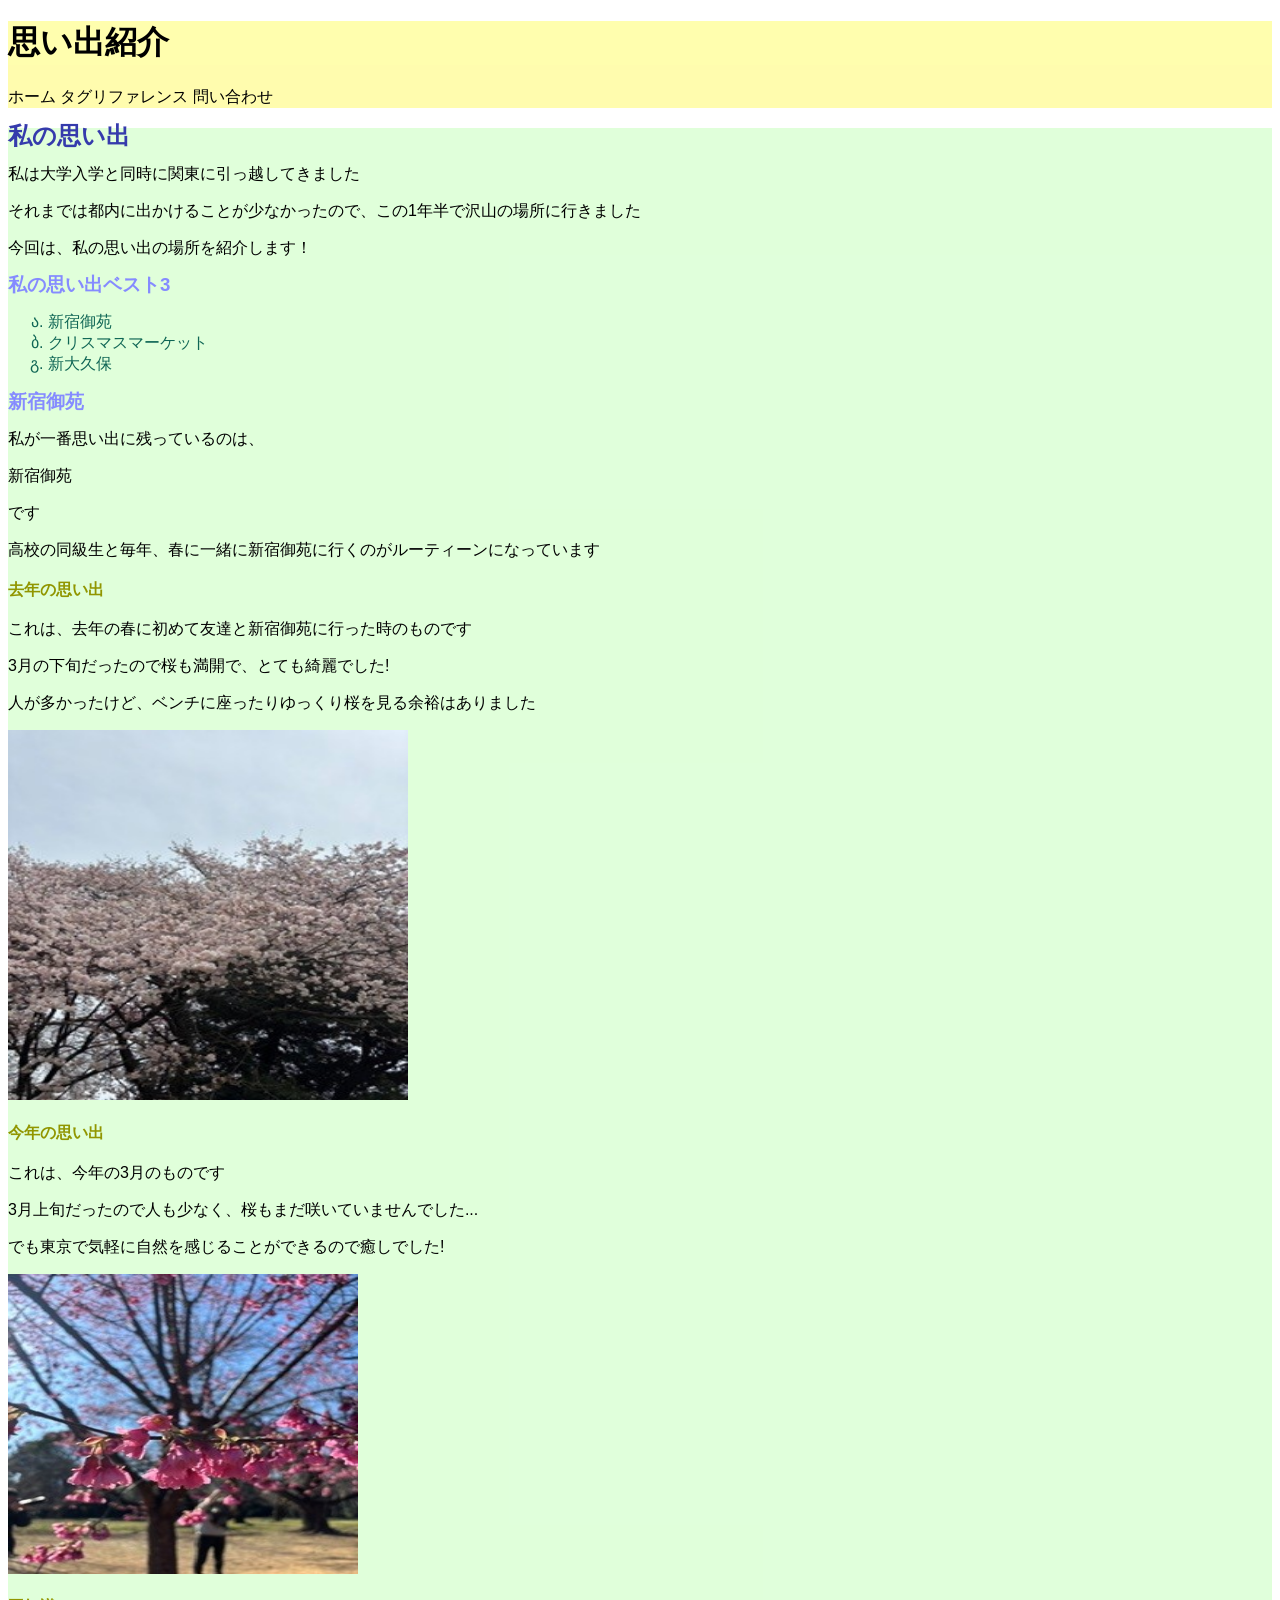
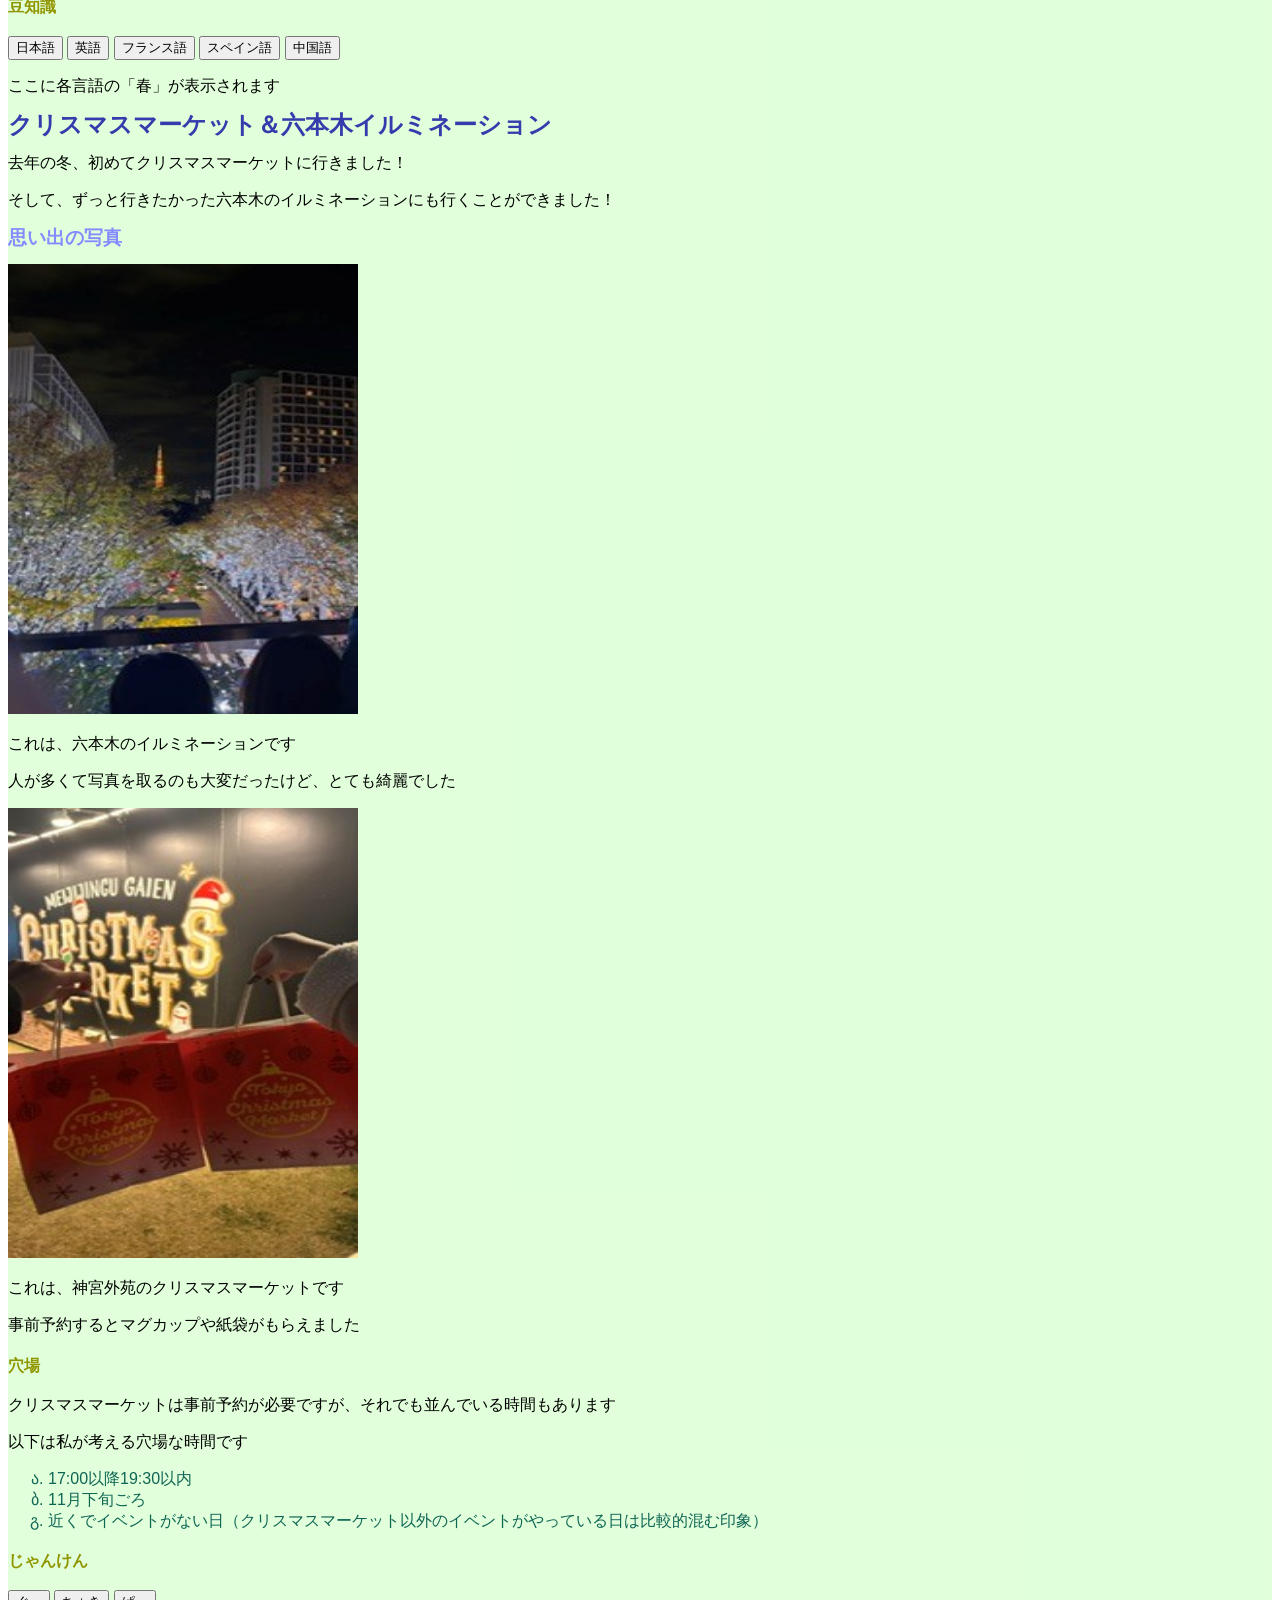
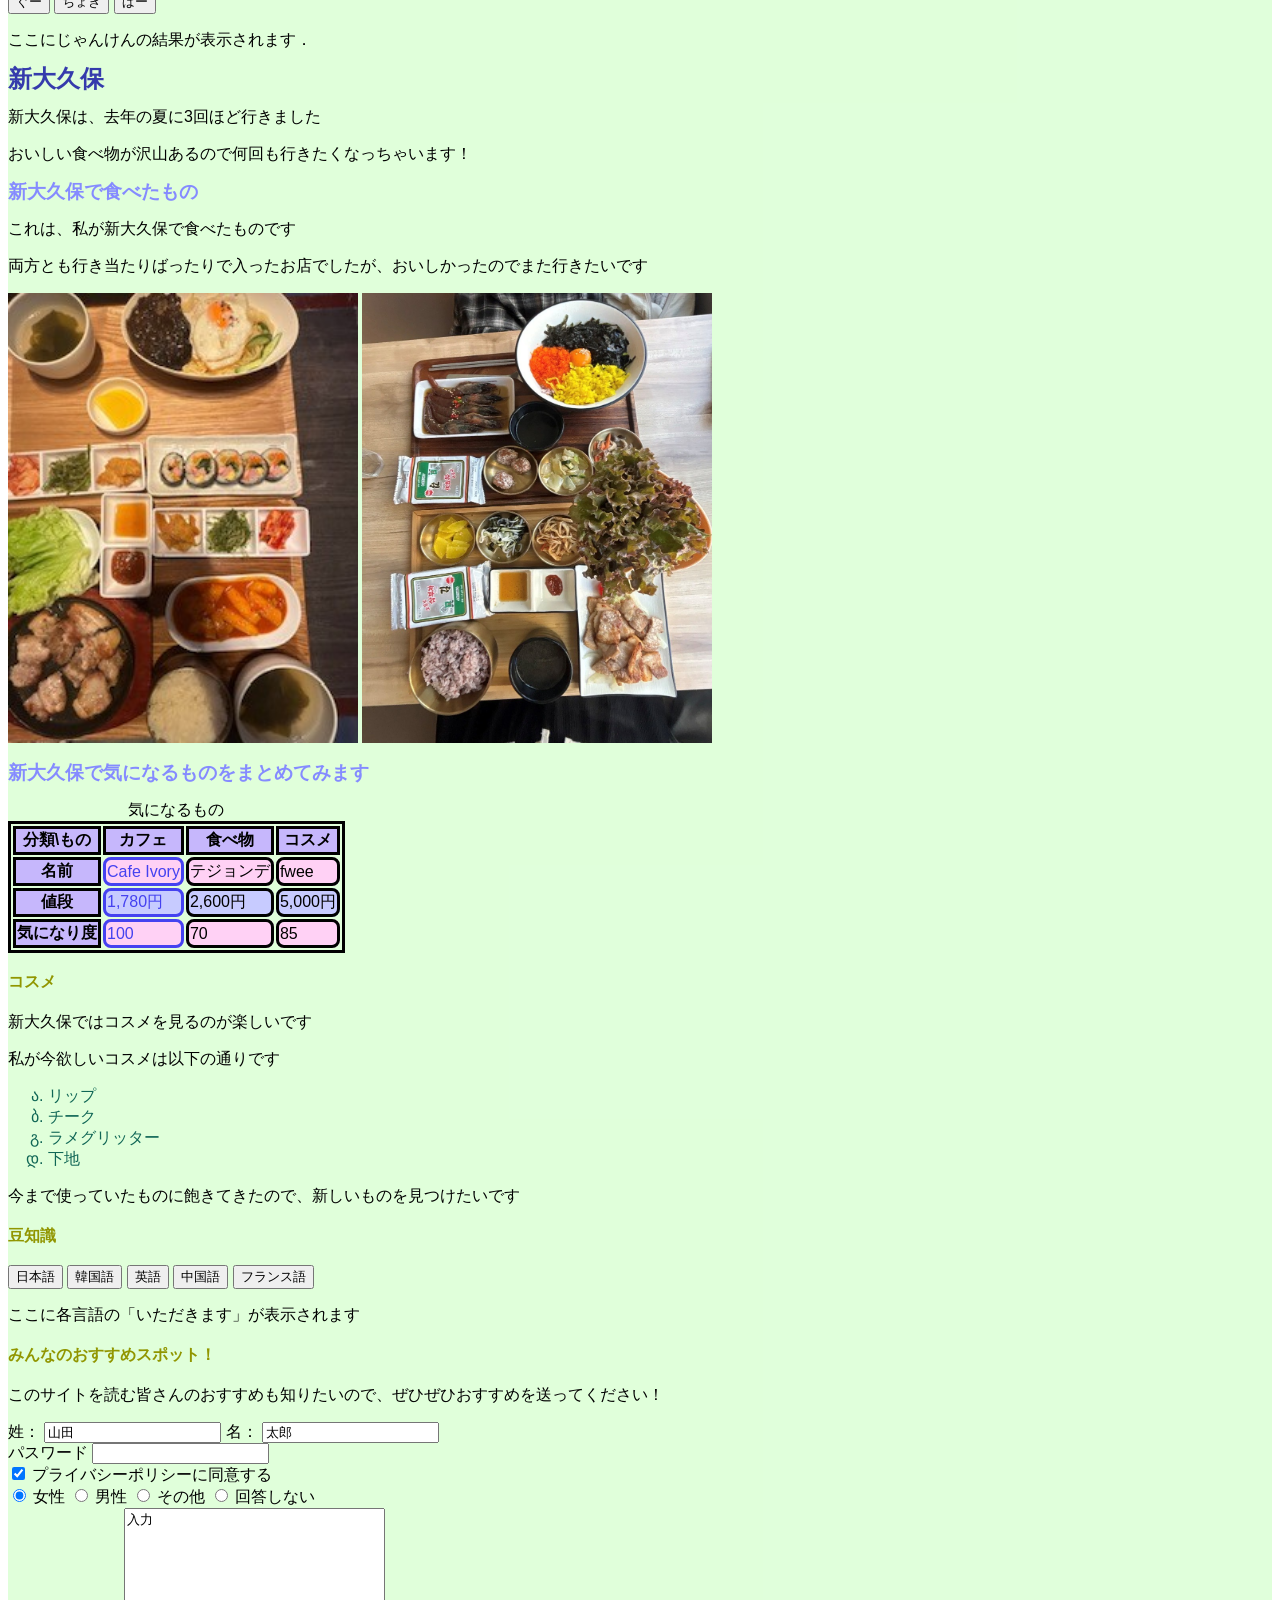
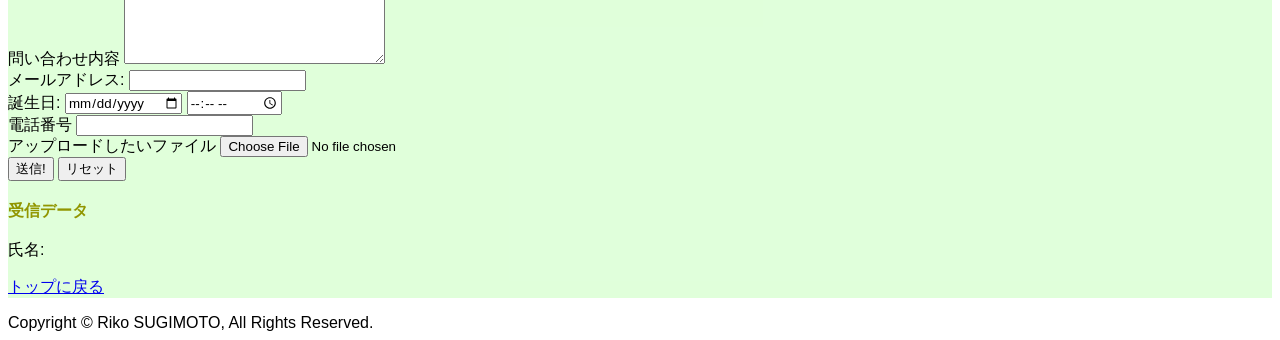
<file: index.html>
<!DOCTYPE html>

<html lang="ja">

<head>
    <meta charset="UTF-8">
    <meta name="viewport" content="width=device-width, initial-scale=1.0">
    <meta name="author" content="Riko SUGIMOTO">
    <meta name="keywords" content="html, css, javascript">

    <script src="./js/main.js" defer></script>
    <link rel="stylesheet" href="./css/main.css">
    <title>最終課題 ｜ 思い出紹介</title>

    <style>
        table,
        tr,
        th,
        td {
            border: solid;
        }
    </style>


</head>

<body>
    <div class="container"></div>
    <header id="top">
        <h1>思い出紹介</h1>
        <nav>
            ホーム
            タグリファレンス
            問い合わせ
        </nav>
    </header>

    <main>
        <section>
            <div>
                <h2>私の思い出</h2>
            </div>
            <div>
                <p>私は大学入学と同時に関東に引っ越してきました</p>
                <p>それまでは都内に出かけることが少なかったので、この1年半で沢山の場所に行きました</p>
                <p>今回は、私の思い出の場所を紹介します！</p>
            </div>
        </section>

        <section>
            <h3>私の思い出ベスト3</h3>
            <ul>
                <li>新宿御苑</li>
                <li>クリスマスマーケット</li>
                <li>新大久保</li>
            </ul>
        </section>

        <section>
            <h3>新宿御苑</h3>
            <div>
                <p>私が一番思い出に残っているのは、</p>
                <div>
                    <p>新宿御苑</p>
                </div>
                <p>です</p>
                <p>高校の同級生と毎年、春に一緒に新宿御苑に行くのがルーティーンになっています</p>
            </div>
        </section>

        <section>
            <div>
                <h4>去年の思い出</h4>
            </div>
            <p>これは、去年の春に初めて友達と新宿御苑に行った時のものです</p>
            <p>3月の下旬だったので桜も満開で、とても綺麗でした!</p>
            <p>人が多かったけど、ベンチに座ったりゆっくり桜を見る余裕はありました</p>
            <img src="image/gyoenn2.jpg" alt="新宿御苑" width="400" height="370">
        </section>

        <section>
            <div>
                <h4>今年の思い出</h4>
            </div>
            <p>これは、今年の3月のものです</p>
            <p>3月上旬だったので人も少なく、桜もまだ咲いていませんでした...</p>
            <p>でも東京で気軽に自然を感じることができるので癒しでした!</p>
            <img src="image/gyoenn1.jpg" alt="新宿御苑" width="350" height="300">
        </section>

        <section>
            <h4>豆知識</h4>

            <button onclick="sayspring(0)">日本語</button>
            <button onclick="sayspring(1)">英語</button>
            <button onclick="sayspring(2)">フランス語</button>
            <button onclick="sayspring(3)">スペイン語</button>
            <button onclick="sayspring(4)">中国語</button>

            <p id="say_spring">ここに各言語の「春」が表示されます</p>

        </section>

        <section>
            <h2>クリスマスマーケット＆六本木イルミネーション</h2>
            <p>去年の冬、初めてクリスマスマーケットに行きました！</p>
            <p>そして、ずっと行きたかった六本木のイルミネーションにも行くことができました！</p>
        </section>

        <section>
            <h3>思い出の写真</h3>
            <img src="image/ropponngi.jpg" alt="六本木イルミ" width="350" height="450">
            <p>これは、六本木のイルミネーションです</p>
            <p>人が多くて写真を取るのも大変だったけど、とても綺麗でした</p>
            <img src="image/xmas.jpg" alt="クリスマスマーケット" width="350" height="450">
            <p>これは、神宮外苑のクリスマスマーケットです</p>
            <p>事前予約するとマグカップや紙袋がもらえました</p>
        </section>

        <section>
            <h4>穴場</h4>
            <p>クリスマスマーケットは事前予約が必要ですが、それでも並んでいる時間もあります</p>
            <p>以下は私が考える穴場な時間です</p>
            <ul>
                <li>17:00以降19:30以内</li>
                <li>11月下旬ごろ</li>
                <li>近くでイベントがない日（クリスマスマーケット以外のイベントがやっている日は比較的混む印象）</li>
            </ul>
        </section>

        <section>
            <h4>じゃんけん</h4>

            <button onclick="janken(0)">ぐー</button>
            <button onclick="janken(1)">ちょき</button>
            <button onclick="janken(2)">ぱー</button>

            <p id="result">ここにじゃんけんの結果が表示されます．</p>
        </section>


        <section>
            <h2>新大久保</h2>
            <p>新大久保は、去年の夏に3回ほど行きました</p>
            <p>おいしい食べ物が沢山あるので何回も行きたくなっちゃいます！</p>
        </section>

        <section>
            <h3>新大久保で食べたもの</h3>
            <p>これは、私が新大久保で食べたものです</p>
            <p>両方とも行き当たりばったりで入ったお店でしたが、おいしかったのでまた行きたいです</p>
            <img src="image/sinnookubo1.jpg" alt="新大久保" width="350" height="450">
            <img src="image/sinnookubo2.jpg" alt="新大久保" width="350" height="450">

        </section>

        <section>
            <h3>新大久保で気になるものをまとめてみます</h3>
            <table>
                <caption>気になるもの</caption>
                <tr>
                    <th>分類\もの</th>
                    <th>カフェ</th>
                    <th>食べ物</th>
                    <th>コスメ</th>
                </tr>
                <tr>
                    <th>名前</th>
                    <td class="blue">Cafe Ivory</td>
                    <td>テジョンデ</td>
                    <td>fwee</td>
                </tr>
                <tr>
                    <th>値段</th>
                    <td class="blue">1,780円</td>
                    <td>2,600円</td>
                    <td>5,000円</td>
                </tr>
                <tr>
                    <th>気になり度</th>
                    <td class="blue">100</td>
                    <td>70</td>
                    <td>85</td>
                </tr>
            </table>
        </section>

        <section>
            <h4>コスメ</h4>
            <p>新大久保ではコスメを見るのが楽しいです</p>
            <p>私が今欲しいコスメは以下の通りです</p>
            <ul>
                <li>リップ</li>
                <li>チーク</li>
                <li>ラメグリッター</li>
                <li>下地</li>
            </ul>
            <p>今まで使っていたものに飽きてきたので、新しいものを見つけたいです</p>
        </section>

        <section>
            <h4>豆知識</h4>
            <button onclick="sayeat(0)">日本語</button>
            <button onclick="sayeat(1)">韓国語</button>
            <button onclick="sayeat(2)">英語</button>
            <button onclick="sayeat(3)">中国語</button>
            <button onclick="sayeat(4)">フランス語</button>

            <p id="say_eat">ここに各言語の「いただきます」が表示されます</p>

        </section>



        <section>

            <h4>みんなのおすすめスポット！</h4>
            <p>このサイトを読む皆さんのおすすめも知りたいので、ぜひぜひおすすめを送ってください！</p>

            <form action="index.html" method="post">

                <div>
                    <label for="lastname">姓：</label>
                    <input type="text" id="lastname" name="surname" value="山田">

                    <label>
                        名：
                        <input type="text" id="firstname" name="firstname" value="太郎">
                    </label>
                </div>

                <div>
                    <label for="password">パスワード</label>
                    <input type="password" name="password" id="password">
                </div>

                <div>
                    <input type="checkbox" name="agreement" id="agreement" value="on" checked>
                    <label for="agreement">プライバシーポリシーに同意する</label>
                </div>


                <div>
                    <input type="radio" name="gender" id="female" value="female" checked>
                    <label for="female">女性</label>

                    <input type="radio" name="gender" id="male" value="male">
                    <label for="male">男性</label>

                    <input type="radio" name="gender" id="other" value="other">
                    <label for="other">その他</label>

                    <input type="radio" name="gender" id="none" value="none">
                    <label for="none">回答しない</label>
                </div>

                <div>
                    <label for="remarks">問い合わせ内容</label>
                    <textarea name="remarks" id="remarks" cols="30" rows="10" accesskey="k" tabindex="0">入力</textarea>
                </div>

                <div>
                    <label for="email">メールアドレス:</label>
                    <input type="email" name="email" id="email" autocomplete="email">
                </div>

                <div>
                    <label for="birthday">誕生日:</label>
                    <input type="date" name="birthday" id="birthday">
                    <input type="time" name="time" id="time">
                </div>

                <div>
                    <label for="tel">電話番号</label>
                    <input type="tel" name="tel" id="tel" autocomplete="tel">
                </div>

                <div>
                    <label for="upload-file">アップロードしたいファイル</label>
                    <input type="file" name="upload-file" id="upload-file">
                </div>

                <div>
                    <input type="submit" value="送信!">
                    <input type="reset" value="リセット">
                </div>

            </form>
        </section>

        <section>
            <h4>受信データ</h4>
            <div>
                氏名:
                <span id="display-surname"></span>
                <span id="display-firstname"></span>
            </div>
        </section>



        <p><a href="#top">トップに戻る</a></p>
    </main>

    <footer>
        Copyright &copy; Riko SUGIMOTO, All Rights Reserved.
    </footer>

</body>

</html>
</file>
<file: css/main.css>
@charset "utf-8";

* {
    font-family: sans-serif, serif, "メイリオ";
}
header {
     background-color: rgb(255, 252, 174);
}
h1 {
    background-color: rgb(255, 254, 174);
}

h2 {
    color: rgb(53, 59, 172);

    line-height: 1rem;

    text-align: center;
    
    text-align: justify;
}

h3 {
    color: rgb(133, 139, 255);

    line-height: 1rem;

    text-align: center;
    
    text-align: justify;
}

h4{
    color: rgb(145, 150, 0);

    line-height: 1rem;

    text-align: center;
    
    text-align: justify;
}
th {
    border: 1px solid black;
    background-color: rgb(198, 183, 252);
}

td {
    border: 1px solid rgb(84, 46, 118);

    border-radius: 8px;

    border-radius: 8px;
}

tr:nth-child(even) {
    background-color: hsl(313, 100%, 91%);
}

tr:nth-child(odd) {
    background-color: #c7cbff;
}

.blue {
    color: hsl(241, 85%, 60%);
}

a:hover {
    font-size: 2em;
}

main {
    background-color: rgba(202, 255, 193, 0.589);
}

ul {
    list-style: georgian;
}

li {
    color: hsl(168, 74%, 23%);
}
</file>
